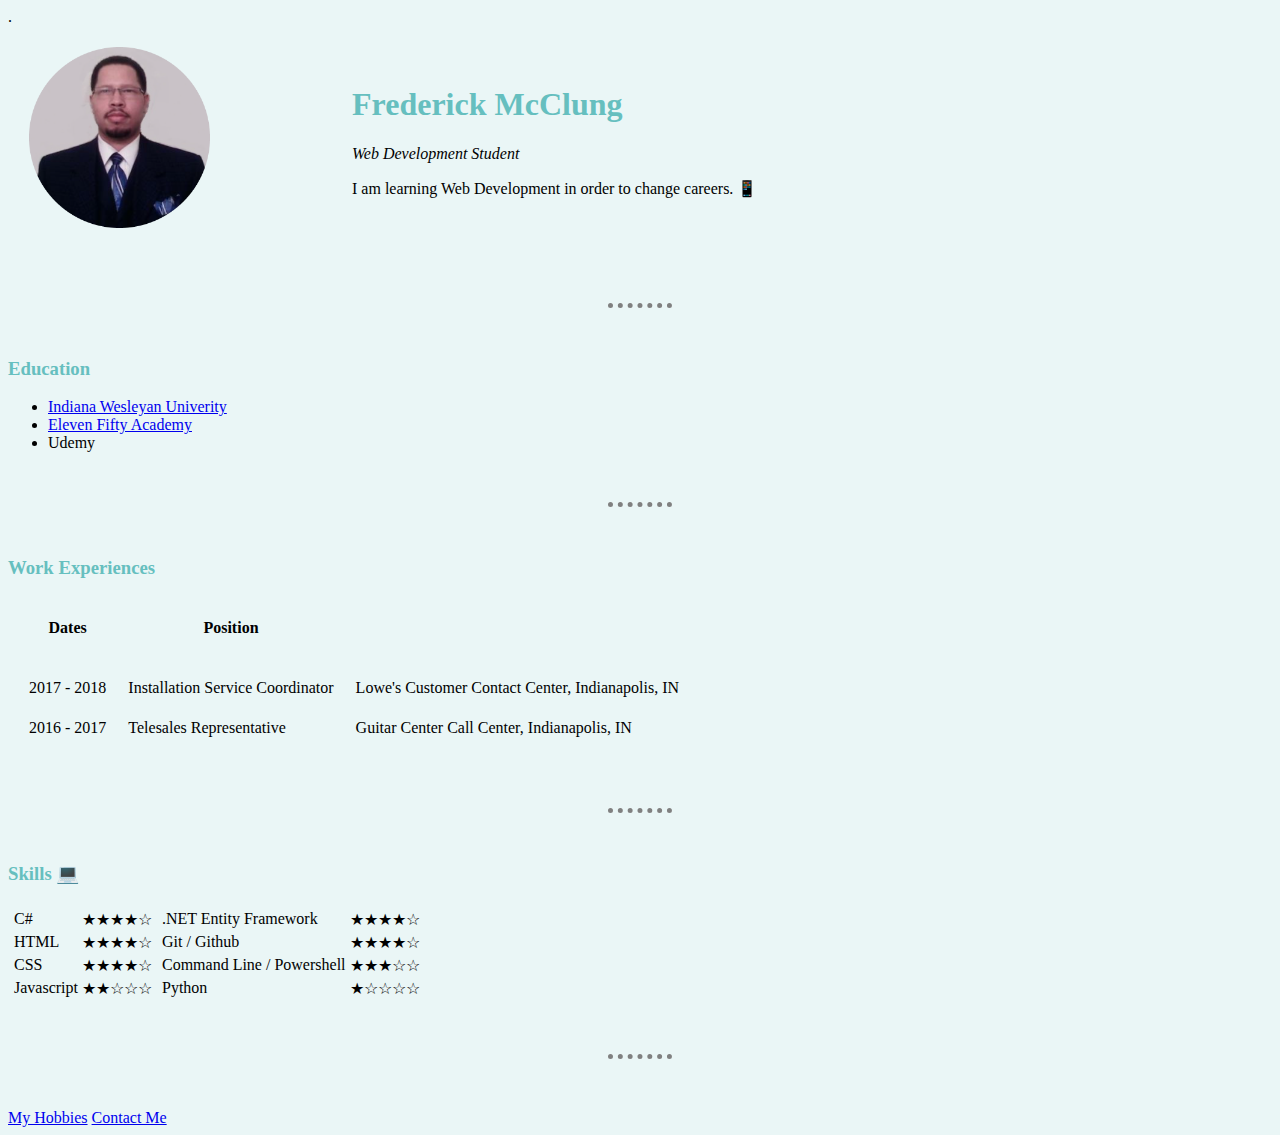
<file: index.html>
<!DOCTYPE html>
<html lang="en" dir="ltr">

<head>
  <meta charset="utf-8">
  <title>✰ Frederick's Personal Site ✰</title>
  <link rel="stylesheet" href="css/styles.css">
</head>.

<body>
  <table cellspacing="20">
    <tr>
      <td>
        <img
          src="images/Frederick McClung Suit (circle cropped).png"
          alt="Fred M profile pic" size="50%">
      </td>
      <td>
        <h1>Frederick McClung</h1>
        <p><em>Web Development Student</em></p>
        <p>I am learning Web Development in order to change careers. 📱</p>
      </td>
    </tr>
  </table>
  <hr>
  <h3>Education</h3>
  <ul>
    <li><a href="https://www.indwes.edu/">Indiana Wesleyan Univerity</a></li>
    <li><a href="https://www.elevenfifty.org/">Eleven Fifty Academy</a></li>
    <li>Udemy</li>
  </ul>
  <hr>
  <h3>Work Experiences</h3>
  <table cellspacing="20">
    <tr>
      <thead>
        <tr>
          <th>Dates</th>
          <th>Position</th>
        </tr>
      </thead>
      <tbody>
        <td>
          2017 - 2018
        </td>
        <td>Installation Service Coordinator</td>
        <td>
          Lowe's Customer Contact Center, Indianapolis, IN
        </td>
    </tr>
    <tr>
      <td>2016 - 2017</td>
      <td>
        Telesales Representative
      </td>
      <td>
        Guitar Center Call Center, Indianapolis, IN
      </td>
    </tr>
    </tbody>
    <tfoot>

    </tfoot>
  </table>
  <hr>
  <h3>Skills 💻</h3>
  <table>
    <tr>
      <td>
        <table>
          <tr>
            <td>C#</td>
            <td>★★★★☆</td>
          </tr>
          <tr>
            <td>HTML</td>
            <td>★★★★☆</td>
          </tr>
          <tr>
            <td>CSS</td>
            <td>★★★★☆</td>
          </tr>
          <tr>
            <td>Javascript</td>
            <td>★★☆☆☆</td>
          </tr>
        </table>
      </td>
      <td>
        <table>
          <tr>
            <td>.NET Entity Framework</td>
            <td>★★★★☆</td>
          </tr>
          <tr>
            <td>Git / Github</td>
            <td>★★★★☆</td>
          </tr>
          <tr>
            <td>Command Line / Powershell</td>
            <td>★★★☆☆</td>
          </tr>
          <tr>
            <td>Python</td>
            <td>★☆☆☆☆</td>
          </tr>
        </table>
      </td>
    </tr>
  </table>



  <!-- <table cellpadding="10" cellspacing="0" width="0">
    <tr>
      <td>C#</td>
      <td>★★★★☆</td>
      <td>.NET Entity Framework</td>
      <td>★★★★☆</td>
    </tr>
    <tr>
      <td>HTML</td>
      <td>★★★★☆</td>
      <td>Git / Github</td>
      <td>★★★★☆</td>
    </tr>
    <tr>
      <td>CSS</td>
      <td>★★★★☆</td>
      <td>Command Line / Powershell</td>
      <td>★★★☆☆</td>
    </tr>
<tr>
  <td>Javascript</td>
  <td>★★☆☆☆</td>
  <td>Python</td>
  <td>★☆☆☆☆</td>
</tr>
  </table> -->
  <hr>
  <a href="hobbies.html">My Hobbies</a>
  <a href="contact-me.html">Contact Me</a>
</body>

</html>
</file>
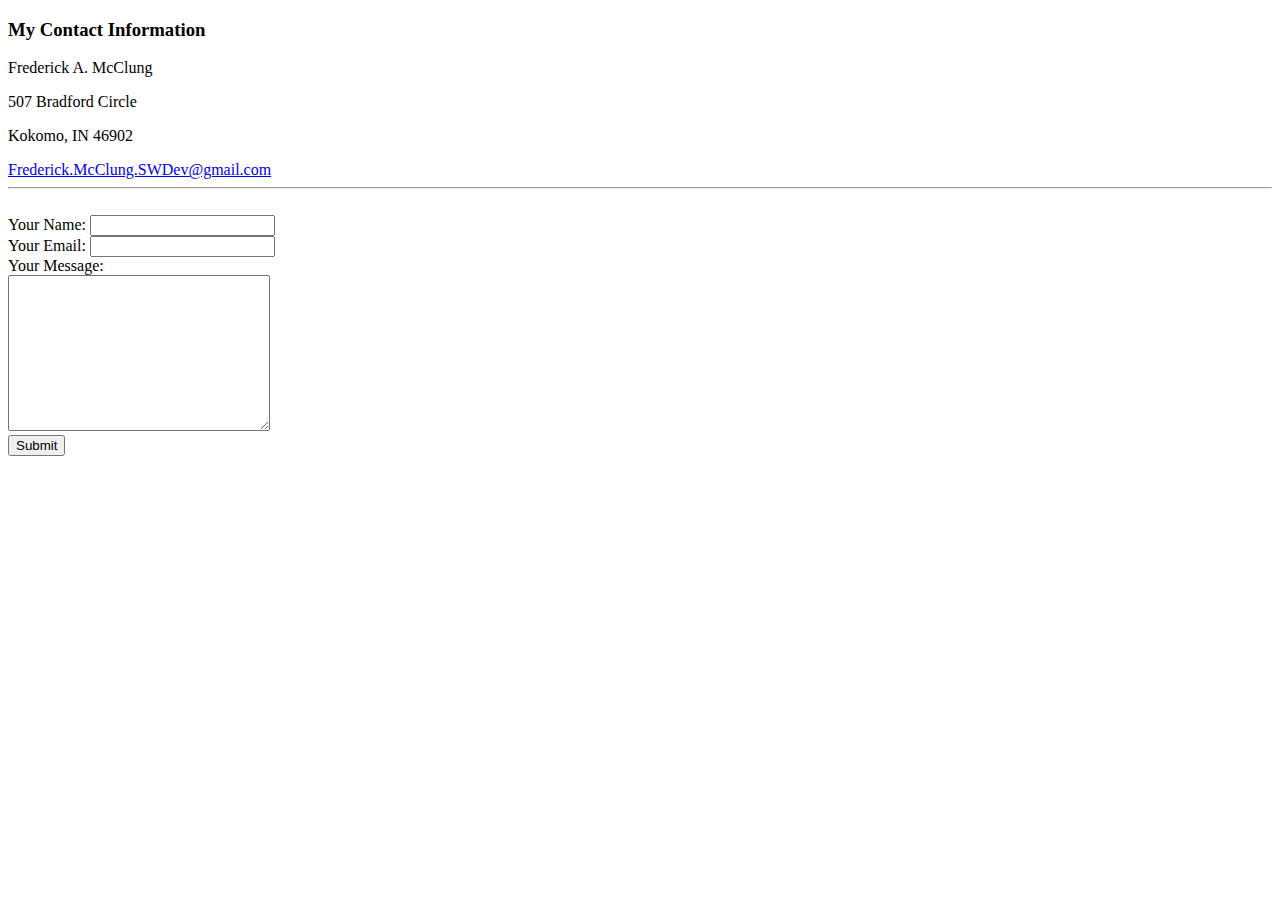
<file: contact-me.html>
<!DOCTYPE html>
<html lang="en">
<head>
    <meta charset="UTF-8">
    <meta http-equiv="X-UA-Compatible" content="IE=edge">
    <meta name="viewport" content="width=device-width, initial-scale=1.0">
    <title>Contact Details</title>
</head>
<body>
    <h3>My Contact Information</h3>
<p>Frederick A. McClung</p>
<p>507 Bradford Circle</p>
<p>Kokomo, IN 46902</p>
<a href="mailto:Frederick.McClung.SWDev@gmail.com">Frederick.McClung.SWDev@gmail.com</a>
<br>
<hr>
<br>
<form action="mailto:Frederick.McClung.SWDev@gmail.com" method="POST" enctype="text/plain">
    <label for="">Your Name:</label>
    <input type="text" name="yourName" value=""><br>
    <label for="">Your Email:</label>
    <input type="email" name="yourEmail" id=""><br>
    <label for="">Your Message:</label><br>
    <textarea name="yourMessage" cols="30" rows="10"></textarea><br>
    <input type="submit">
</form>
</body>
</html>
</file>
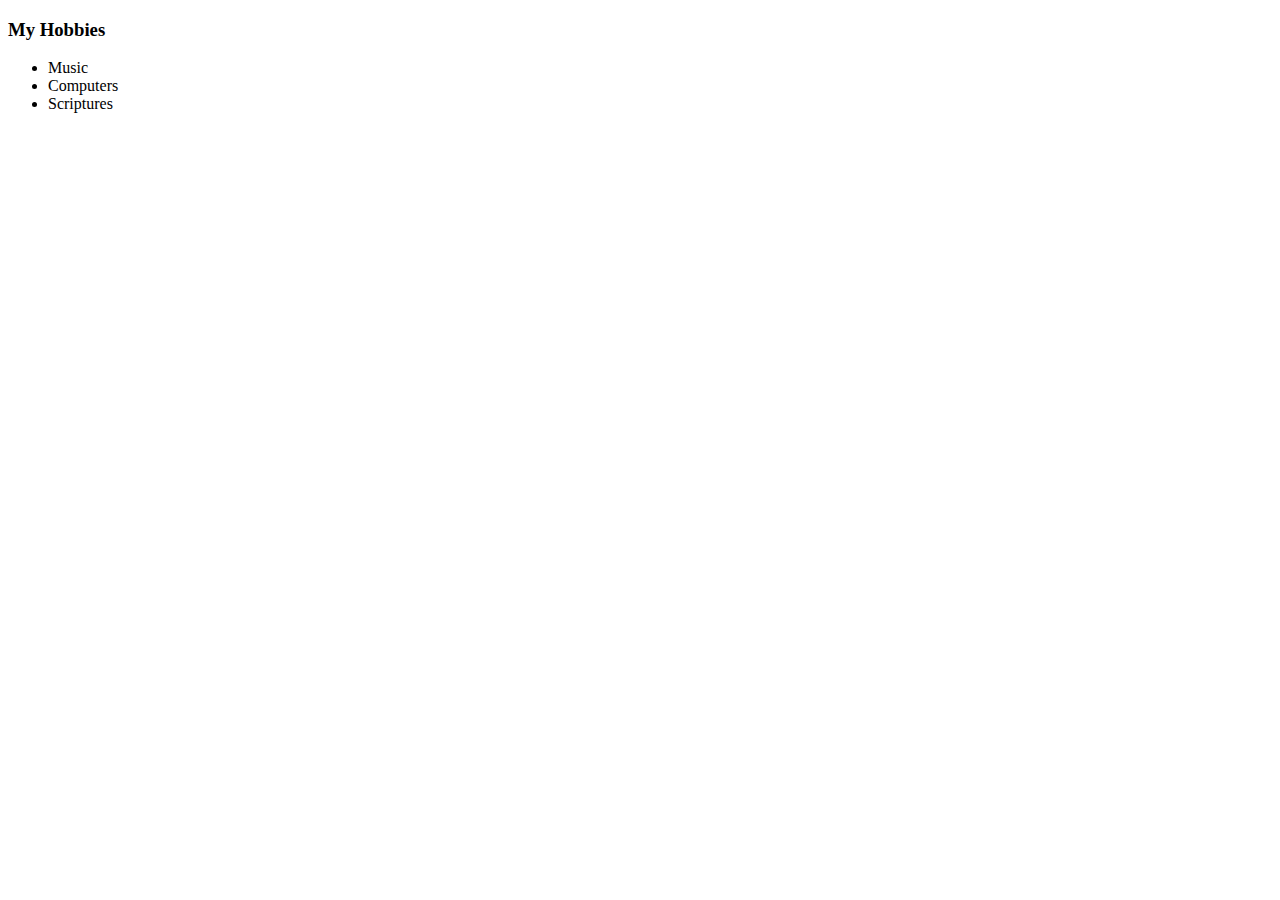
<file: hobbies.html>
<!DOCTYPE html>
<html lang="en">
<head>
    <meta charset="UTF-8">
    <meta http-equiv="X-UA-Compatible" content="IE=edge">
    <meta name="viewport" content="width=device-width, initial-scale=1.0">
    <title>Document</title>
</head>
<body>
    <h3>My Hobbies</h3>
  <ul>
    <li>Music</li>
    <li>Computers</li>
    <li>Scriptures</li>
  </ul>
</body>
</html>
</file>
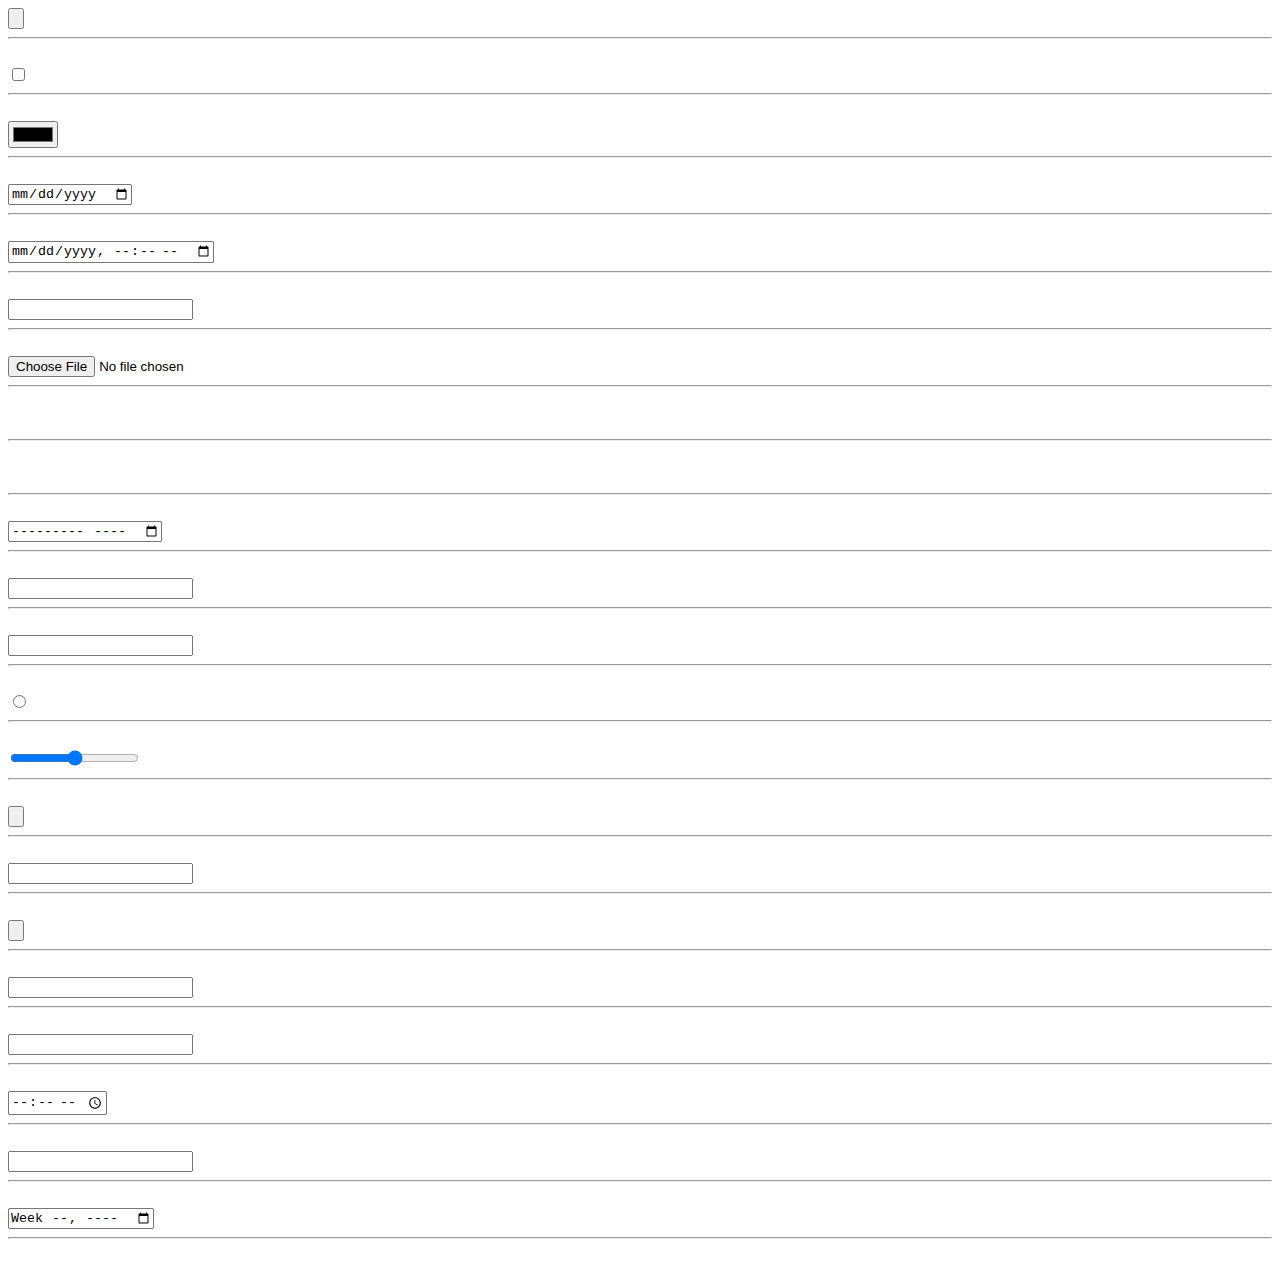
<file: inputs.html>
<!DOCTYPE html>
<html lang="en">
<head>
    <meta charset="UTF-8">
    <meta http-equiv="X-UA-Compatible" content="IE=edge">
    <meta name="viewport" content="width=device-width, initial-scale=1.0">
    <title>Input Types</title>
</head>
<body>
    <input type="button" value=""><br><hr><br>
    <input type="checkbox" name="" id=""><br><hr><br>
    <input type="color" name="" id=""><br><hr><br>
    <input type="date" name="" id=""><br><hr><br>
    <input type="datetime-local" name="" id=""><br><hr><br>
    <input type="email" name="" id=""><br><hr><br>
    <input type="file" name="" id=""><br><hr><br>
    <input type="hidden" name=""><br><hr><br>
    <input type="image" src="" alt=""><br><hr><br>
    <input type="month" name="" id=""><br><hr><br>
    <input type="number" name="" id=""><br><hr><br>
    <input type="password" name="" id=""><br><hr><br>
    <input type="radio" name="" id=""><br><hr><br>
    <input type="range" name="" id=""><br><hr><br>
    <input type="reset" value=""><br><hr><br>
    <input type="search" name="" id=""><br><hr><br>
    <input type="submit" value=""><br><hr><br>
    <input type="tel" name="" id=""><br><hr><br>
    <input type="text" name="" id=""><br><hr><br>
    <input type="time" name="" id=""><br><hr><br>
    <input type="url" name="" id=""><br><hr><br>
    <input type="week" name="" id=""><br><hr><br>
</body>
</html>
</file>
<file: css/styles.css>
body {
    /* background-color: #9ED2C6; */
    background-color: #EAF6F6;
  }

  hr {
    border-style: none;
    border-top-style: dotted;
    border-color: gray;
    border-width: 5px;
    width: 5%;
    margin: 50px auto;
  }

  h1, h3 {
      color: #66BFBF;
  }

  img {
    width: 60%;
    height: 60%
  }
</file>
